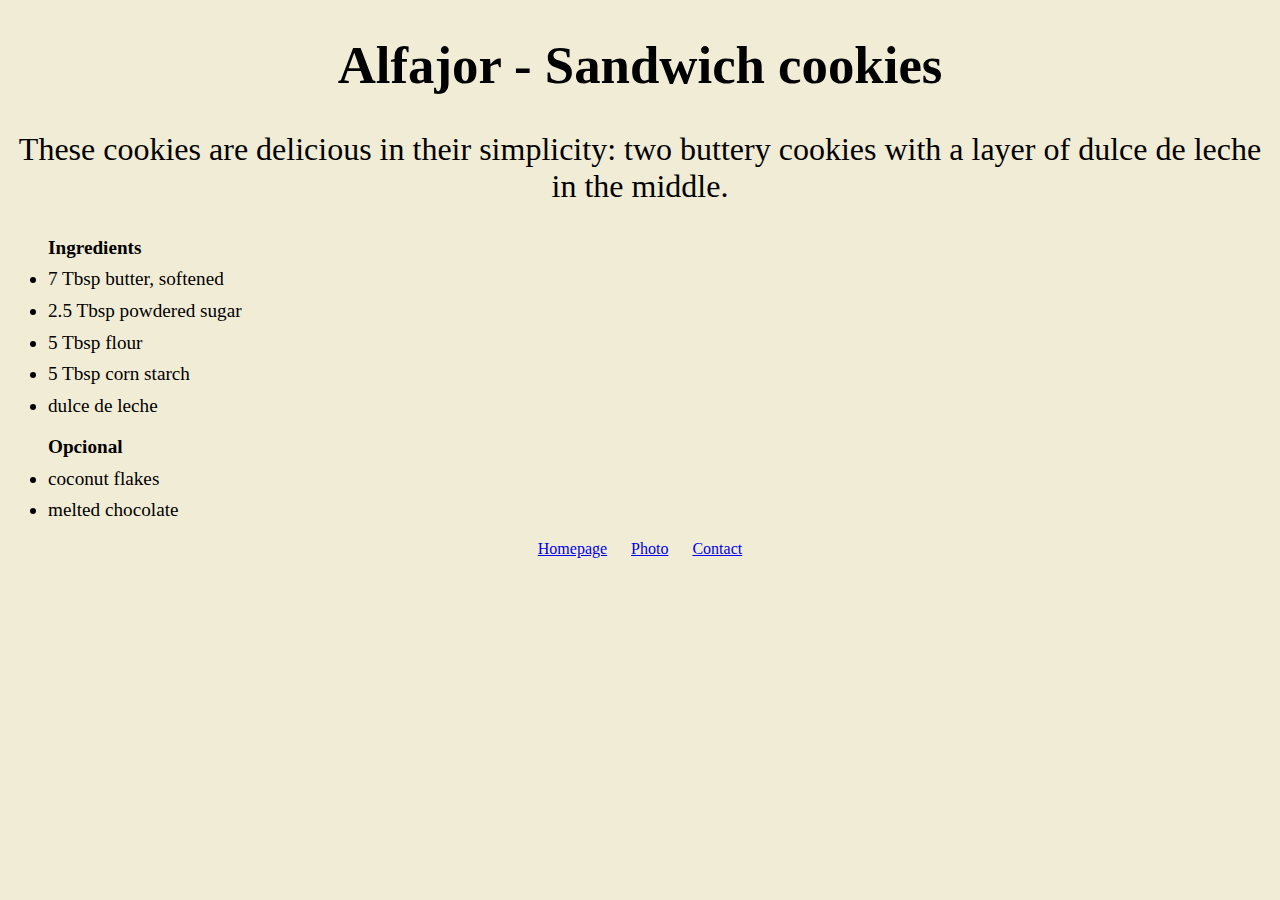
<file: index.html>
<!DOCTYPE html>
<html lang="en">
<head>
    <meta charset="UTF-8">
    <meta http-equiv="X-UA-Compatible" content="IE=edge">
    <meta name="viewport" content="width=device-width, initial-scale=1.0">
    <link rel="stylesheet" href="css/style.css">
    <title>The magic taste - argentineanbakery.com</title>
    <meta name="description" content="Taste the best homemade Alfajores">
</head>
<body>
    <h1>Alfajor - Sandwich cookies</h1>
    <p>
        These cookies are delicious in their simplicity: two buttery cookies with a layer of dulce de leche in the middle.
    </p>
    <ul>
        Ingredients
        <li>7 Tbsp butter, softened</li>
        <li>2.5 Tbsp powdered sugar</li>
        <li>5 Tbsp flour</li>
        <li>5 Tbsp corn starch</li>
        <li>dulce de leche</li>
    </ul>
<ul>
    Opcional
    <li>coconut flakes</li>
    <li>melted chocolate</li>
</ul>
<footer>
<a href="/" title="Home">Homepage</a>
<a href="/photo.html" title="Alfajor photo">Photo</a>   
<a href="/contact.html" title="Contact argentinianbakery.com">Contact</a>
</footer>
</body>
</html>
</file>
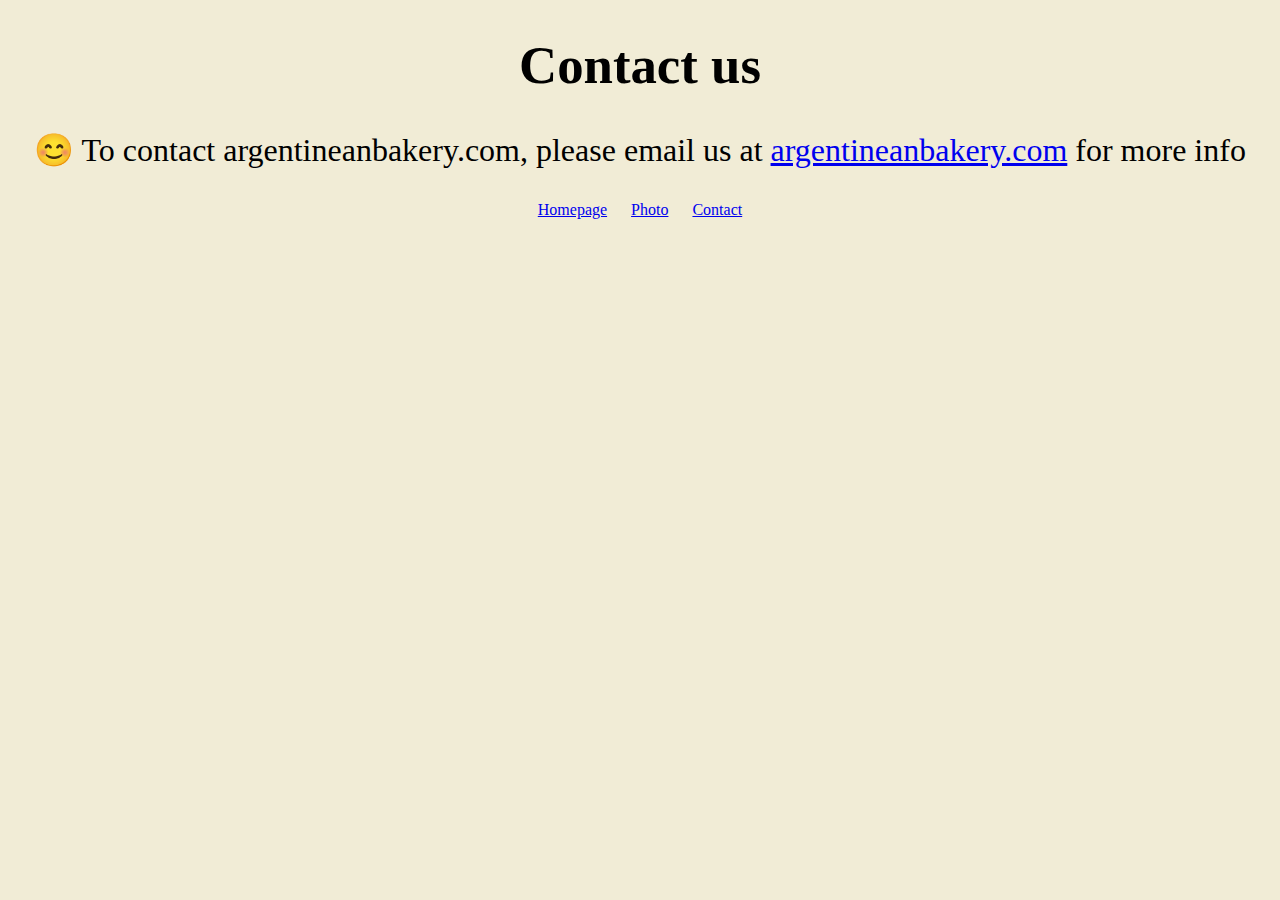
<file: contact.html>
<!DOCTYPE html>
<html lang="en">
<head>
    <meta charset="UTF-8">
    <meta http-equiv="X-UA-Compatible" content="IE=edge">
    <meta name="viewport" content="width=h1, initial-scale=1.0">
    <link rel="stylesheet" href="css/style.css">
    <title>Contact us - argentineanbakery.com</title>
    <meta name="description" content="Contact argentineanbakery.com to learn more about our homemade alfajores">
</head>
<body>
    <h1>Contact us</h1>
    <p>
      😊 To contact argentineanbakery.com, please email us at <a href ="mailto:hello@argentineanbakery.com" title="contact us by email">argentineanbakery.com</a> for more info
    </p>
    <footer>
<a href="/" title="Home">Homepage</a>
<a href="/photo.html" title="Alfajor photo">Photo</a>   
<a href="/contact.html" title="Contact argentinianbakery.com">Contact</a>
</footer>
</body>
</html>
</file>
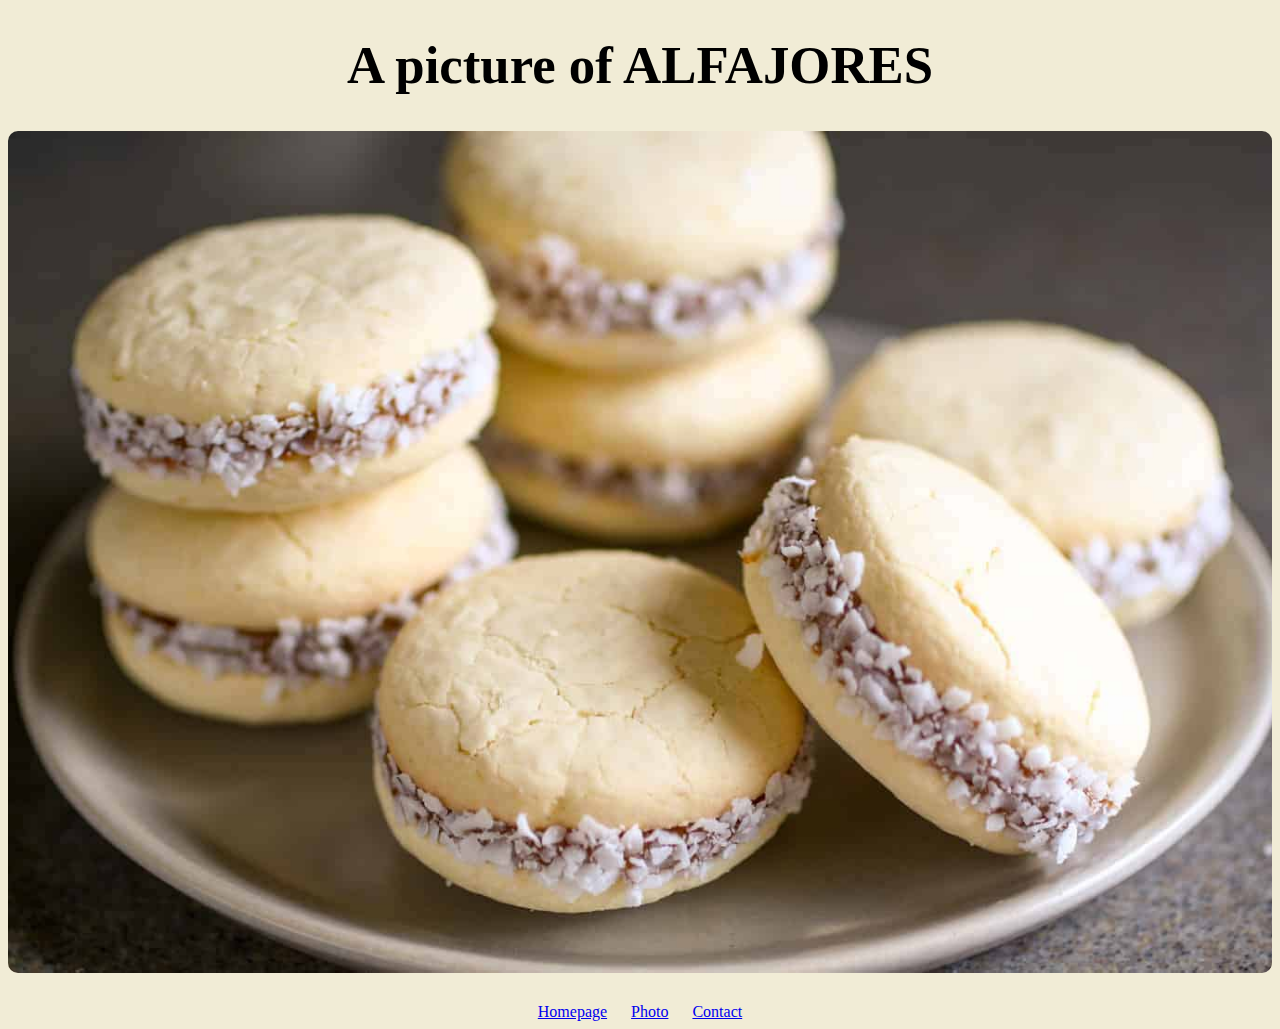
<file: photo.html>
<!DOCTYPE html>
<html lang="en">
<head>
    <meta charset="UTF-8">
    <meta http-equiv="X-UA-Compatible" content="IE=edge">
    <meta name="viewport" content="width=device-width, initial-scale=1.0">
    <link rel="stylesheet" href="css/style.css">
    <title>An example of perfection - argentineanbakery.com</title>
    <meta name="description" content="Enjoy a beautiful picture of a homemade alfajor">
</head>
<body>
    <h1> A picture of ALFAJORES</h1>
    <img src="/images/alfajores-dulce-de-leche-sandwhich-cookies-3.jpg" alt="Homemade Alfajores" class="alfajor-photo">
<footer>
<a href="/" title="Home">Homepage</a>
<a href="/photo.html" title="Alfajor photo">Photo</a>   
<a href="/contact.html" title="Contact Argentinianbakery.com">Contact</a>
</footer>
</body>
</html>
</file>
<file: css/style.css>
body {
    background: #f1ecd6;
}

body {
    display: block;
    margin: 8px;
}

h1, p {
    text-align: center;
    font-size: 2em;
}

h1 {
    display: block;
    font-size: 3.3em;
    margin-block-start: 0.67em;
    margin-block-end: 0.67em;
    margin-inline-start: 0px;
    margin-inline-end: 0px;
    font-weight: bold;
}

ul {
    display: block;
    font-size: 1.2em;
    font-weight: bold;
}

li {
    margin-block-start: 0.50em;
    margin-block-end: 0.50em;
    margin-inline-start: 0px;
    margin-inline-end: 0px;
    font-weight: normal;
}

footer {
    text-align: center;
    display: block;
}

footer a {
    margin: 0 10px;
    color: rgb(255, 72, 0);
}

a:-webkit-any-link {
    color: -webkit-link;
    cursor: pointer;
    text-decoration: underline;
}

.alfajor-photo {
    max-width: 100%;
    border-radius: 10px;
    display: block;
    margin: 30px auto;
}
</file>
